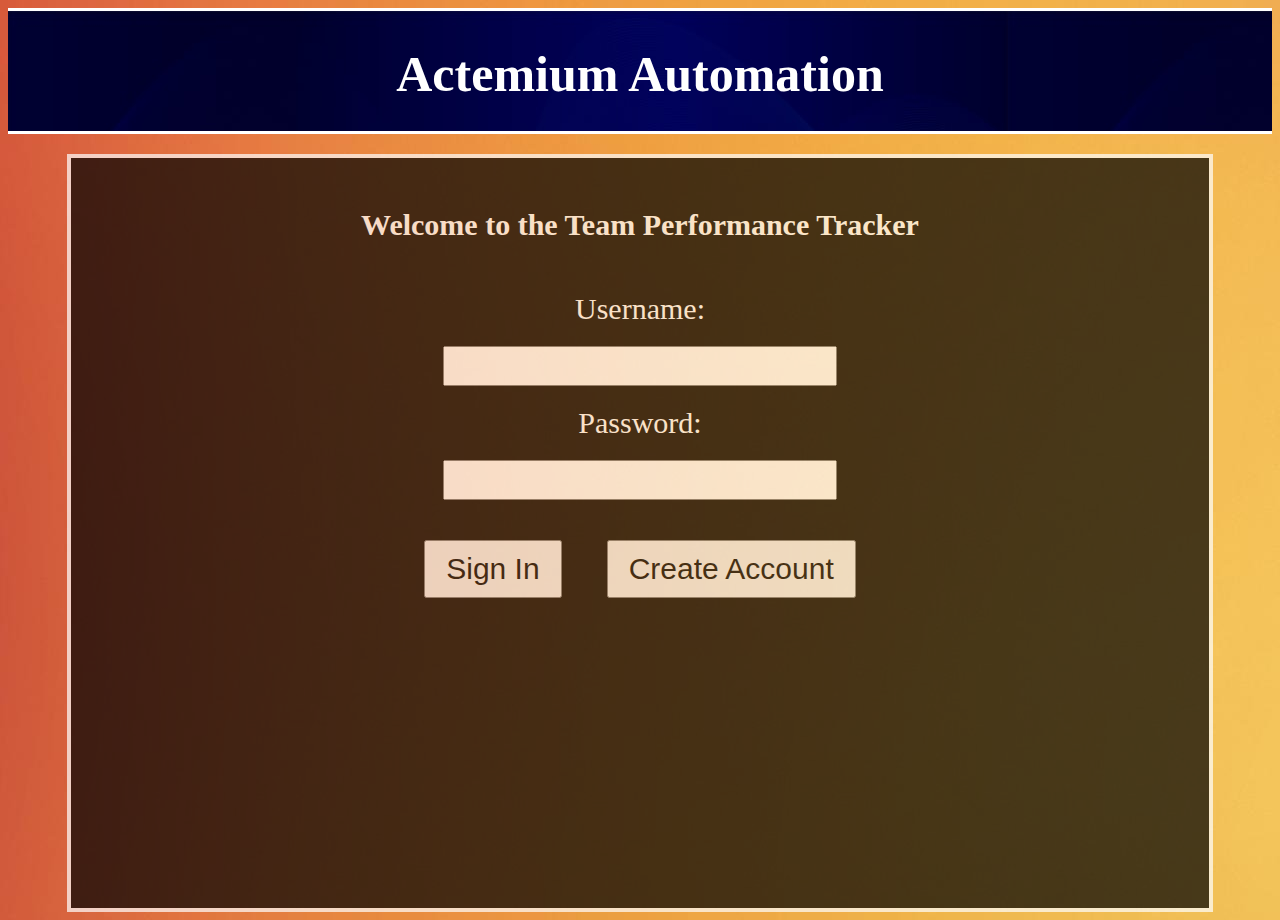
<file: index.html>
<!DOCTYPE html>
<html lang="en" style="background-image:url(Images/Orange_background.jpg)">
<head>
    <meta charset="UTF-8">
    <meta http-equiv="X-UA-Compatible" content="IE=edge">
    <meta name="viewport" content="width=device-width, initial-scale=1.0">
    <link href="CSS/main.css" rel="stylesheet">
    <title>Log in page</title>
</head>
<header class="Header" style="background-image:url(Images/Blue_background.jpg)">
    <h1 class="Title">Actemium Automation</h1>
</header>
<body>
    <div class="Container" >
    <h2 style="margin-top:50px; margin-bottom:50px;">Welcome to the Team Performance Tracker</h2>
       <form action="">
        <label for="username" id="Uname">Username:</label><br>
        <input type="text" id="username" name="username" value=""><br>
        <label for="password" id="Pword">Password:</label><br>
        <input type="text" id="password" name="password" value=""><br>
        <input type="submit" id="submit" value="Sign In">
        <link href="CreateAccountPage.html"><input type="submit" id="Caccount" value="Create Account"></link>
      </form> 
    </div>
</body>
</html>
</file>
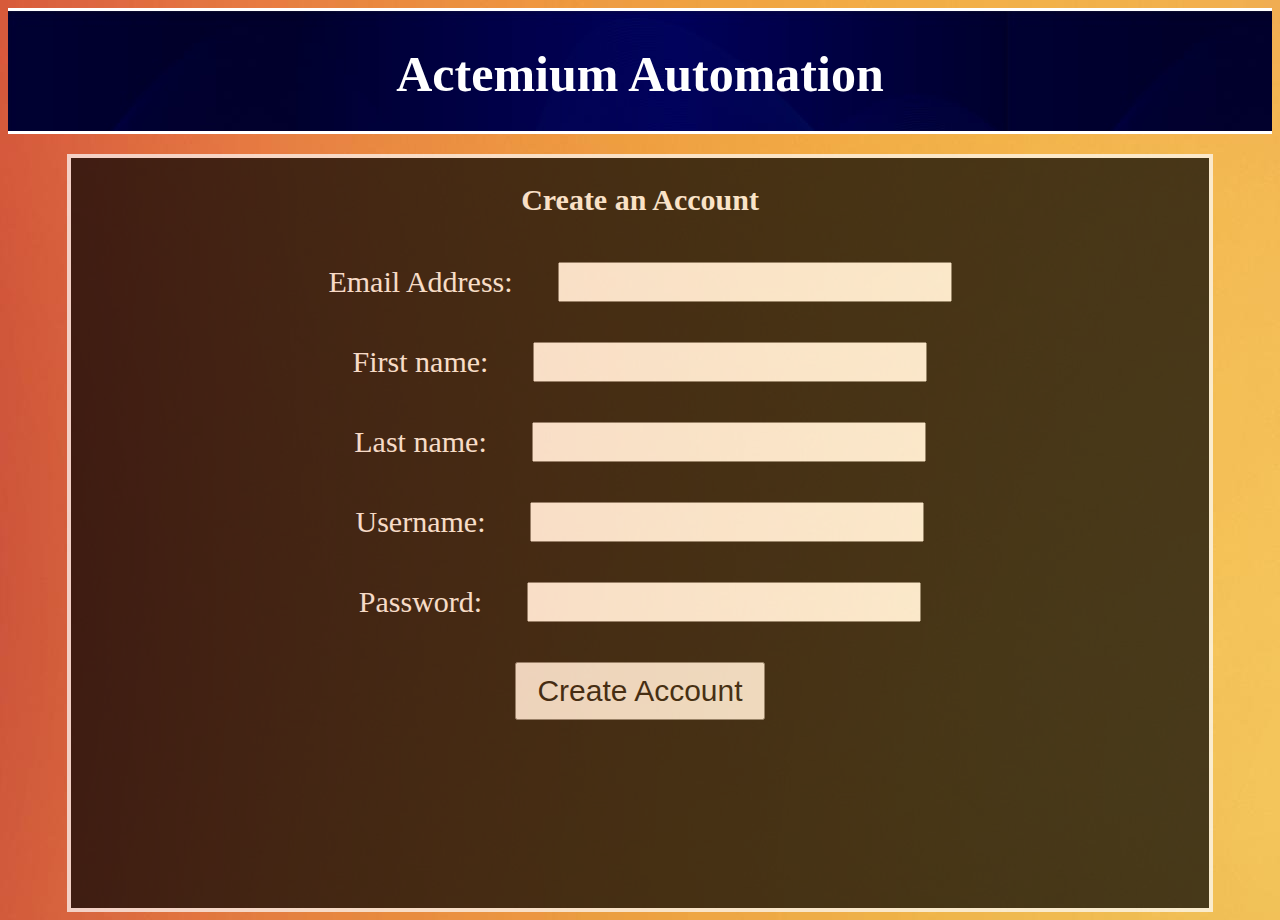
<file: CreateAccountPage.html>
<!DOCTYPE html>
<html lang="en" style="background-image:url(Images/Orange_background.jpg)">
<head>
    <meta charset="UTF-8">
    <meta http-equiv="X-UA-Compatible" content="IE=edge">
    <meta name="viewport" content="width=device-width, initial-scale=1.0">
    <link href="CSS/main.css" rel="stylesheet">
    <title>Create Account Page</title>
</head>
<header class="Header" style="background-image:url(Images/Blue_background.jpg)">
    <h1 class="Title">Actemium Automation</h1>
</header>
<body>
    <div class="Container">
        <h2>Create an Account</h2>
        <form action="">
            <label for="emailaddress" id="Eaddress">Email Address:</label>
            <input type="text" id="address" name="" value=""><br>

            <label for="Firstname" id="Fname">First name:</label>
            <input type="text" id="firstname" name="Firstname" value=""><br>

            <label for="Lastname" id="Lname">Last name:</label>
            <input type="text" id="lastname" name="Lastname" value=""><br>

            <label for="username" id="Uname">Username:</label>  
            <input type="text" id="username" name="username" value=""><br>

            <label for="password" id="Pword">Password:</label>
            <input type="text" id="password" name="password" value=""><br>

            <link href="CreateAccountPage.html"><input type="submit" id="Caccount" value="Create Account"></link>
          </form> 
        </div>
</body>
</html>
</file>
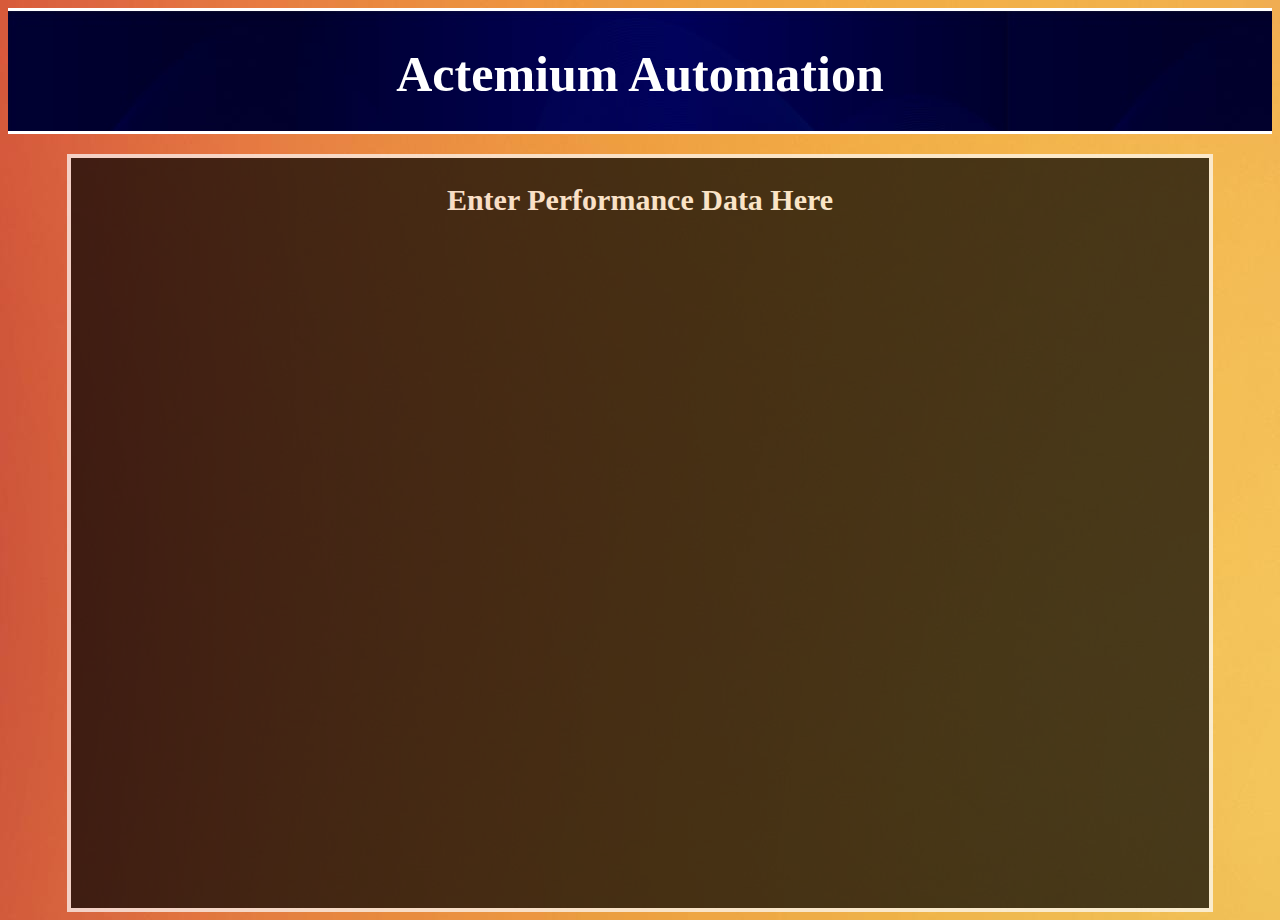
<file: DataEntryPage.html>
<!DOCTYPE html>
<html lang="en" style="background-image:url(Images/Orange_background.jpg)">
<head>
    <meta charset="UTF-8">
    <meta http-equiv="X-UA-Compatible" content="IE=edge">
    <meta name="viewport" content="width=device-width, initial-scale=1.0">
    <link href="CSS/main.css" rel="stylesheet">
    <title>Teams and Projects</title>
</head>
<header class="Header" style="background-image:url(Images/Blue_background.jpg)">
    <h1 class="Title">Actemium Automation</h1>
</header>
<body>
    <div class="Container">
        <h2>Enter Performance Data Here</h2>

    </div>   
</body>
</file>
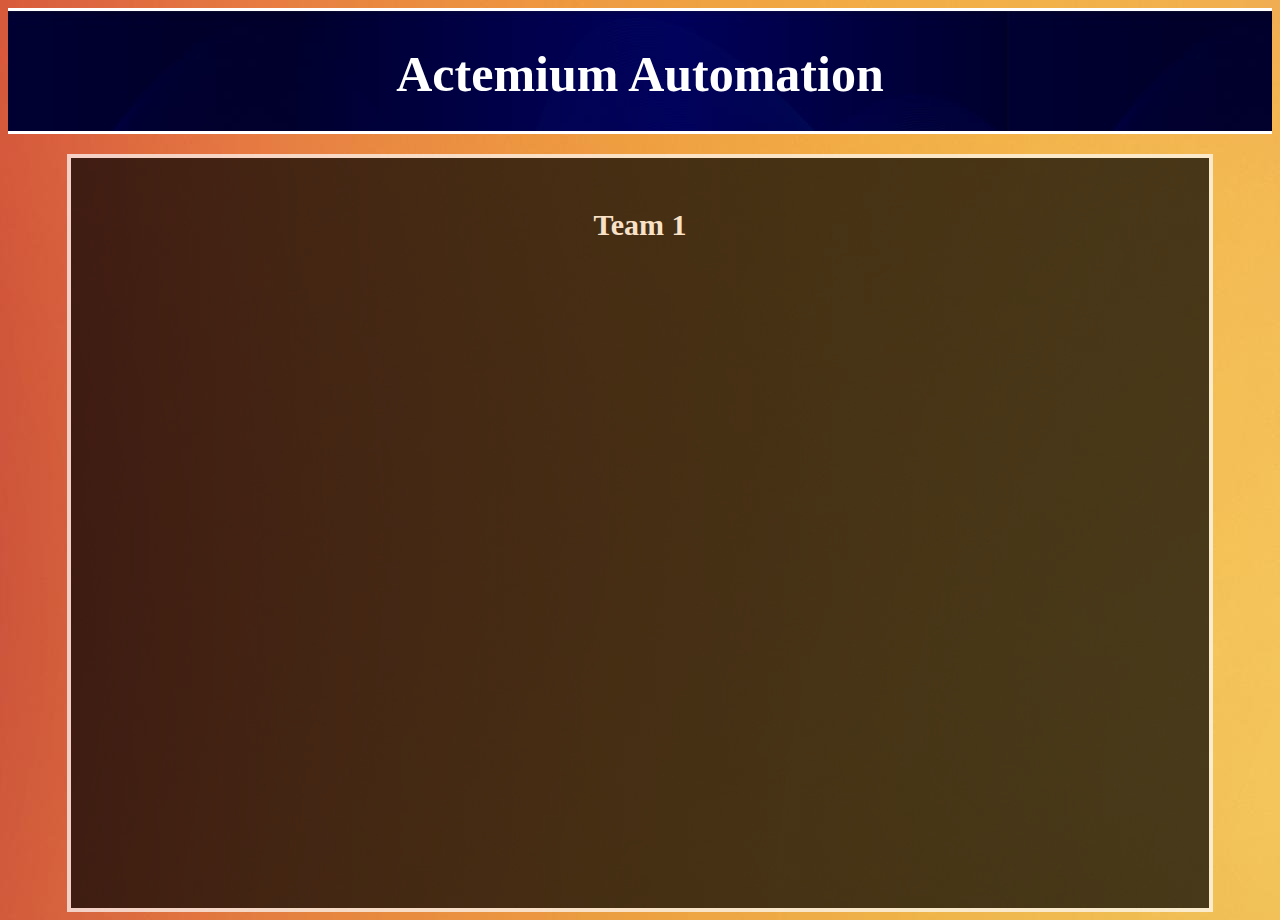
<file: Team1.html>
<!DOCTYPE html>
<html lang="en" style="background-image:url(Images/Orange_background.jpg)">
<head>
    <meta charset="UTF-8">
    <meta http-equiv="X-UA-Compatible" content="IE=edge">
    <meta name="viewport" content="width=device-width, initial-scale=1.0">
    <link href="CSS/main.css" rel="stylesheet">
    <title>Teams and Projects</title>

</head>
<header class="Header" style="background-image:url(Images/Blue_background.jpg)">
    <h1 class="Title">Actemium Automation</h1>
</header>
<body>
    <div class="Container">
        <h2 style="margin-top:50px; margin-bottom:50px;">Team 1</h2>
    </div>
</body>
</file>
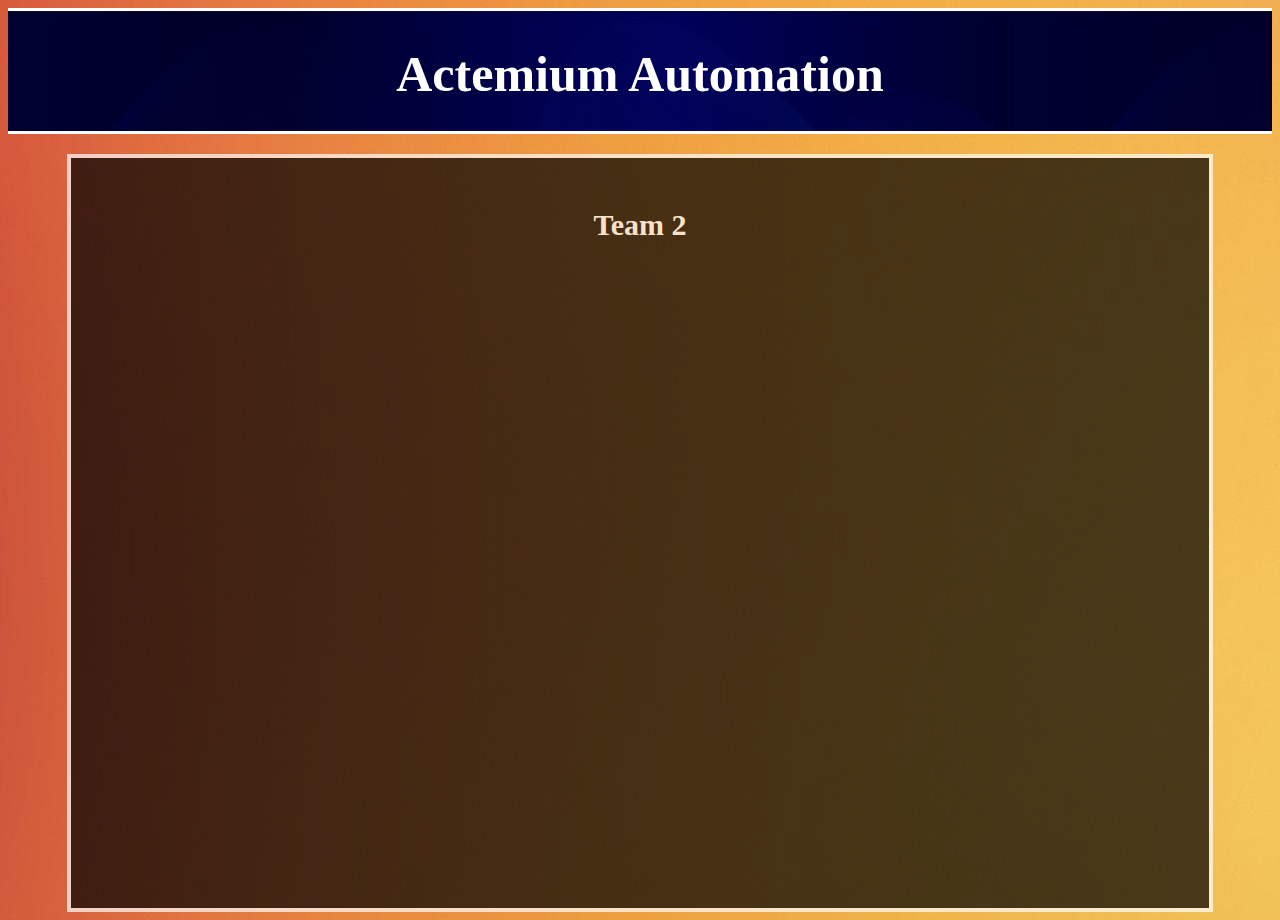
<file: Team2.html>
<!DOCTYPE html>
<html lang="en" style="background-image:url(Images/Orange_background.jpg)">
<head>
    <meta charset="UTF-8">
    <meta http-equiv="X-UA-Compatible" content="IE=edge">
    <meta name="viewport" content="width=device-width, initial-scale=1.0">
    <link href="CSS/main.css" rel="stylesheet">
    <title>Teams and Projects</title>
</head>
<header class="Header" style="background-image:url(Images/Blue_background.jpg)">
    <h1 class="Title">Actemium Automation</h1>
</header>
<body>
    <div class="Container">
        <h2 style="margin-top:50px; margin-bottom:50px;">Team 2</h2>
    </div>
</body>
</file>
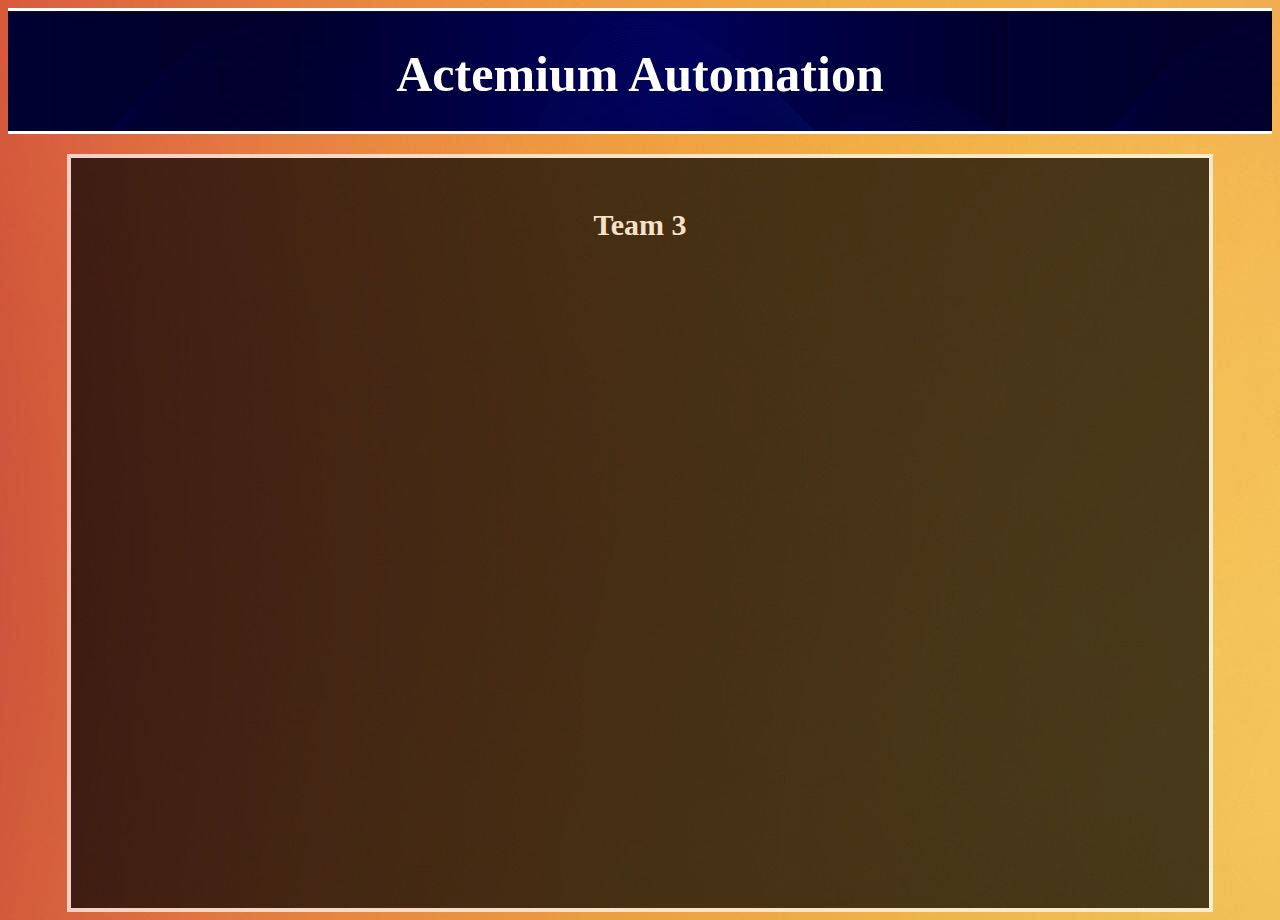
<file: Team3.html>
<!DOCTYPE html>
<html lang="en" style="background-image:url(Images/Orange_background.jpg)">
<head>
    <meta charset="UTF-8">
    <meta http-equiv="X-UA-Compatible" content="IE=edge">
    <meta name="viewport" content="width=device-width, initial-scale=1.0">
    <link href="CSS/main.css" rel="stylesheet">
    <title>Teams and Projects</title>
</head>
<header class="Header" style="background-image:url(Images/Blue_background.jpg)">
    <h1 class="Title">Actemium Automation</h1>
</header>
<body>
    <div class="Container">
        <h2 style="margin-top:50px; margin-bottom:50px;">Team 3</h2>
    </div>
</body>
</file>
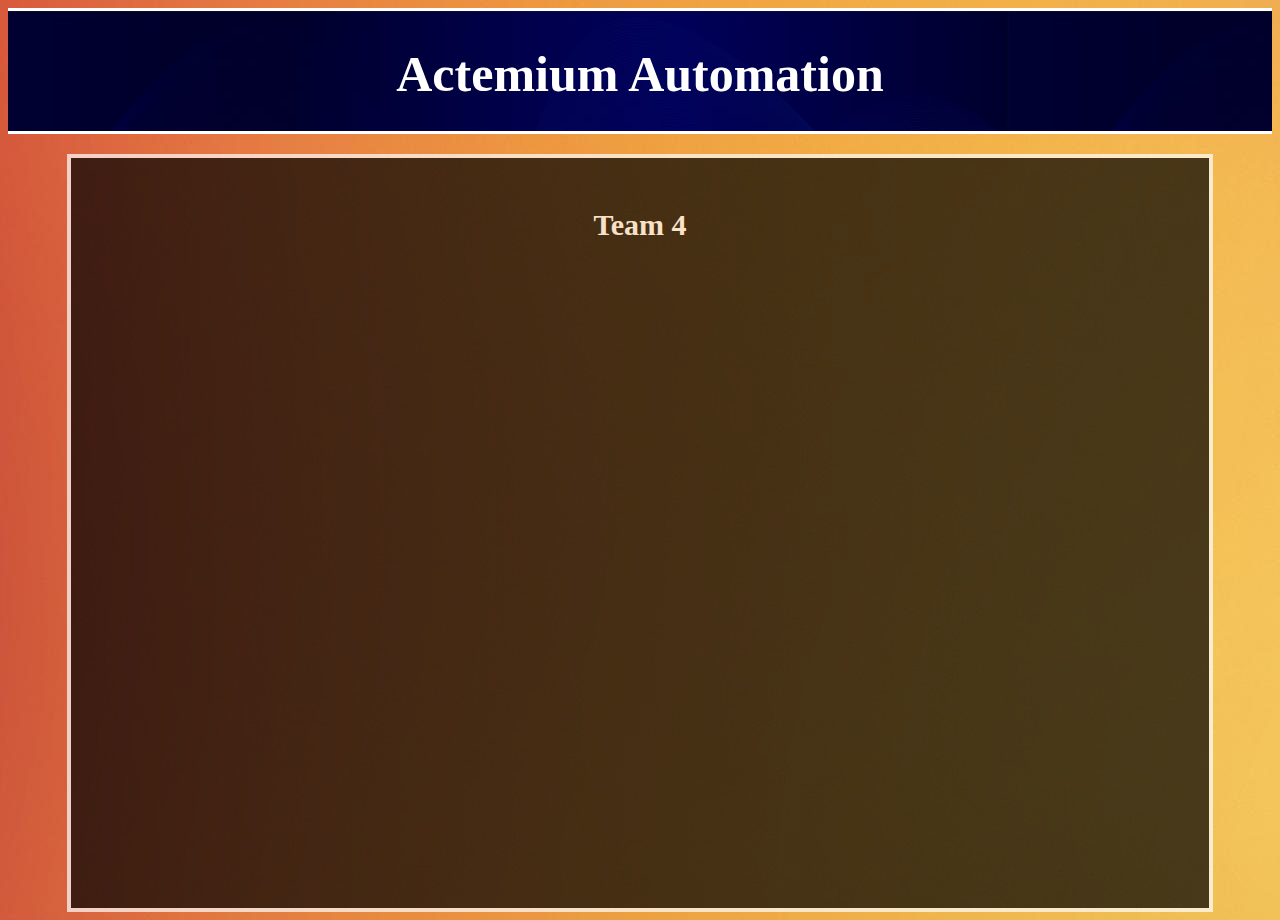
<file: Team4.html>
<!DOCTYPE html>
<html lang="en" style="background-image:url(Images/Orange_background.jpg)">
<head>
    <meta charset="UTF-8">
    <meta http-equiv="X-UA-Compatible" content="IE=edge">
    <meta name="viewport" content="width=device-width, initial-scale=1.0">
    <link href="CSS/main.css" rel="stylesheet">
    <title>Teams and Projects</title>
</head>
<header class="Header" style="background-image:url(Images/Blue_background.jpg)">
    <h1 class="Title">Actemium Automation</h1>
</header>
<body>
    <div class="Container">
        <h2 style="margin-top:50px; margin-bottom:50px;">Team 4</h2>
    </div>
</body>
</file>
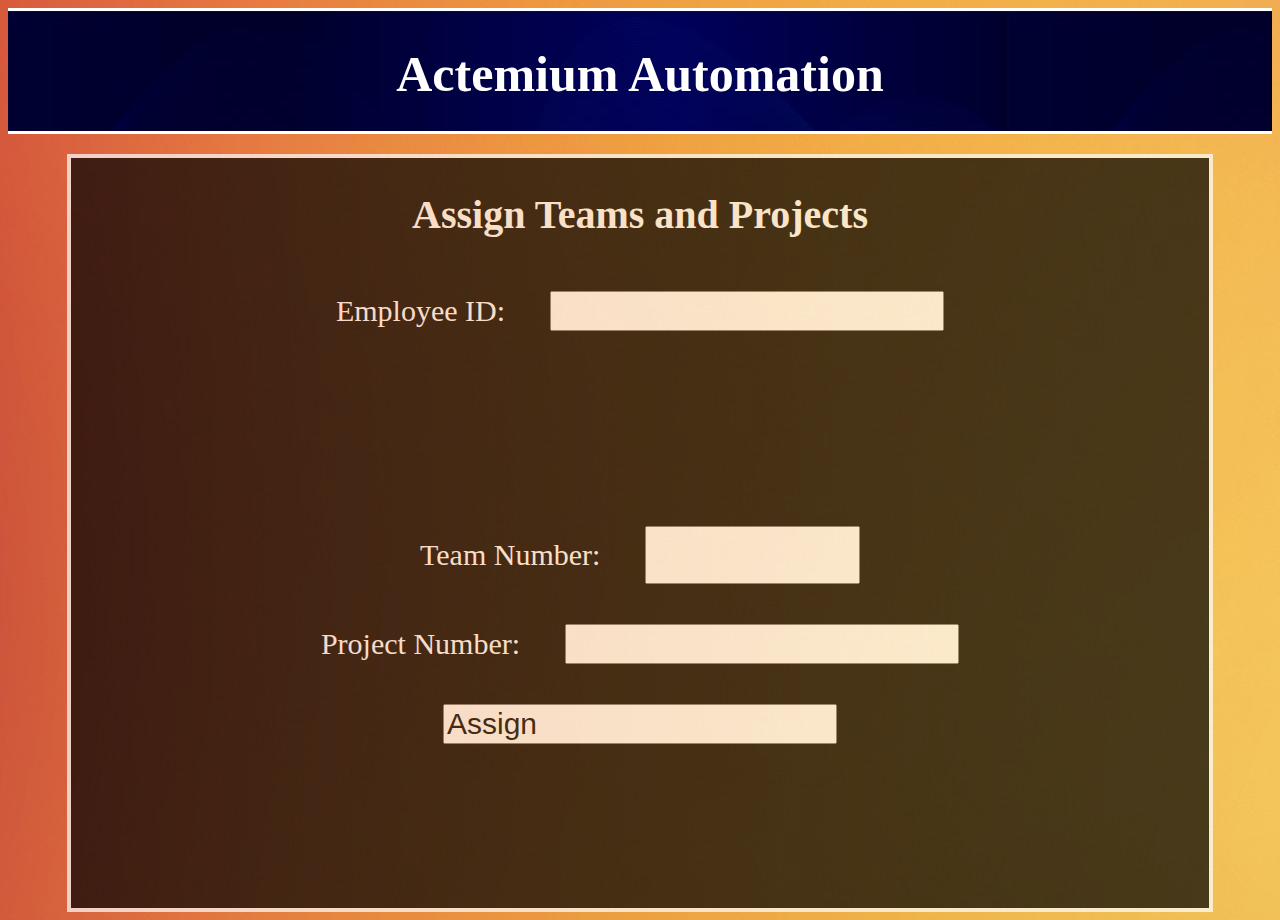
<file: TeamsAndProjects.html>
<!DOCTYPE html>
<html lang="en" style="background-image:url(Images/Orange_background.jpg)">
<head>
    <meta charset="UTF-8">
    <meta http-equiv="X-UA-Compatible" content="IE=edge">
    <meta name="viewport" content="width=device-width, initial-scale=1.0">
    <link href="CSS/main.css" rel="stylesheet">
    <title>Teams and Projects</title>
</head>
<header class="Header" style="background-image:url(Images/Blue_background.jpg)">
    <h1 class="Title">Actemium Automation</h1>
</header>
<body>
    <div class="Container">
        <h2 style="font-size: 40px;">Assign Teams and Projects</h2>
        <label for="EmployeeID" id="EmpID">Employee ID:</label>
        <input type="text" id="employee" name="employee" value=""><br>
        <label for="TeamNo" id="Tnumber">Team Number:</label>
        <input type="text" id="tnumber" name="tnumber" value=""><br>
        <label for="ProjectNo" id="Projnumber">Project Number:</label>
        <input type="text" id="projnumber" name="pnumber" value=""><br>
        <input type="text" id="Assign" value="Assign">
        </div>
</body>
</html>
</file>
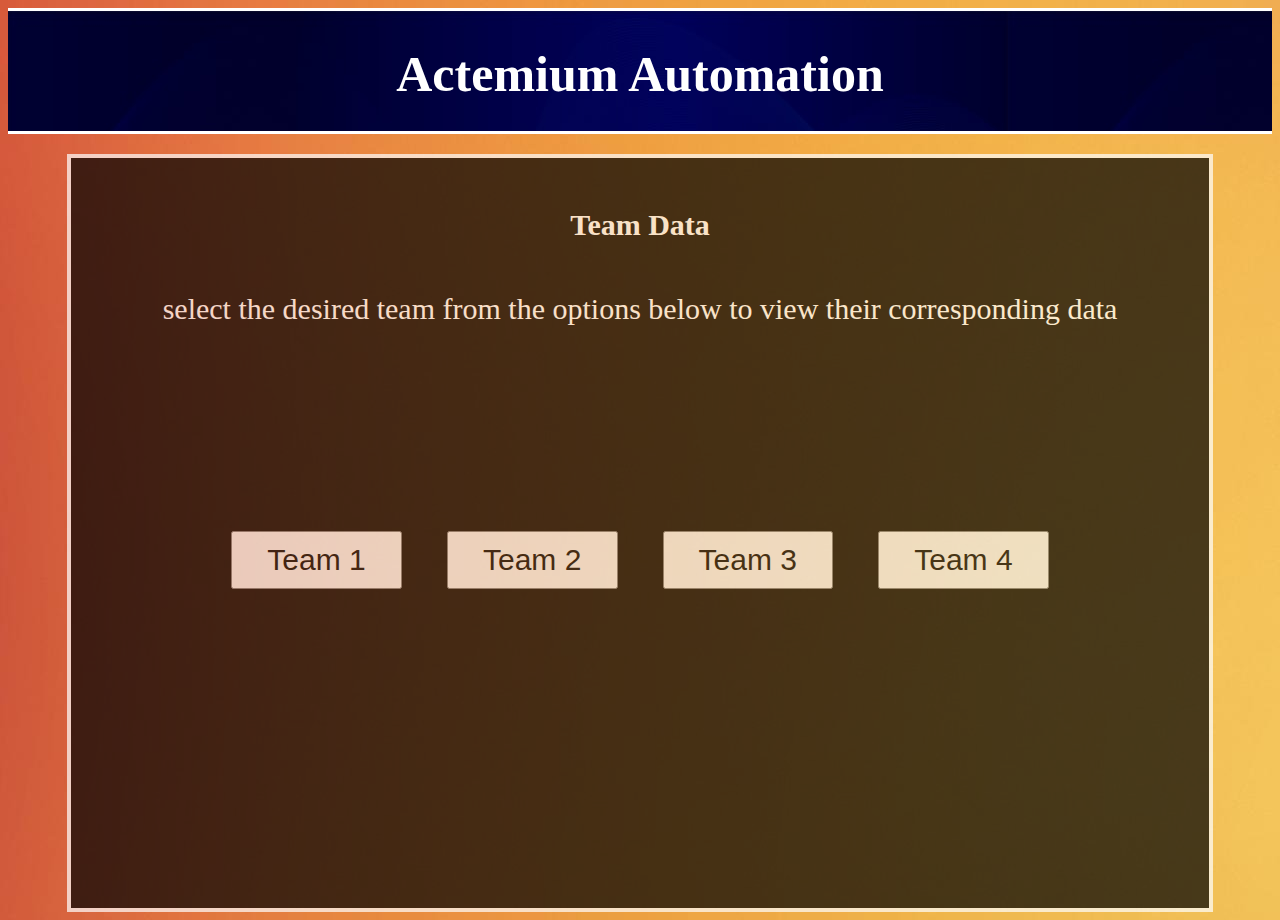
<file: ViewData.html>
<!DOCTYPE html>
<html lang="en" style="background-image:url(Images/Orange_background.jpg)">
<head>
    <meta charset="UTF-8">
    <meta http-equiv="X-UA-Compatible" content="IE=edge">
    <meta name="viewport" content="width=device-width, initial-scale=1.0">
    <link href="CSS/main.css" rel="stylesheet">
    <title>Teams and Projects</title>
</head>
<header class="Header" style="background-image:url(Images/Blue_background.jpg)">
    <h1 class="Title">Actemium Automation</h1>
</header>
<body>
    <div class="Container">
        <h2 style="margin-top:50px; margin-bottom:50px;">Team Data</h2>
        <p style="font-size: 30px;">select the desired team from the options below to view their corresponding data</p>
        <form action="">
            <link href="Team1.html"><input type="submit" id="tnumber" value="Team 1"></link>
            <link href="Team2.html"><input type="submit" id="tnumber" value="Team 2"></link>
            <link href="Team3.html"><input type="submit" id="tnumber" value="Team 3"></link>
            <link href="Team4.html"><input type="submit" id="tnumber" value="Team 4"></link>
        </form>
    </div>
</body>
</html>
</file>
<file: CSS/main.css>
.Header{
    border: solid white 3px;
    height: 100px;
    text-align: center;
    width: 100%;
    margin-bottom: 20px;
    color: white;
    border-left: none;
    border-right: none;
    font-size: 25px;
    padding-bottom: 20px;
    padding-top: 0%;
}
.Container{
    background-color: black;
    opacity: 70%;
    border: solid white 4px;
    color: white;
    width: 90%;
    height: 750px;
    margin: auto;
    text-align: center;
    font-size: 20px;
}
#Uname,#username,#Pword,#password,#submit,#Caccount,
#Eaddress,#address,#Fname,#firstname,#Lname,#lastname,
#EmpID,#employee,#Tnumber,#tnumber,#Projnumber,#projnumber,#Assign{
    font-size: 30px;
    margin: 20px;
}
#submit, #Caccount{
    padding: 10px 20px; 
}

#tnumber{
    font-size: 30px;
    padding: 10px 20px;
    margin-top: 175px;
    width: 15%;
    text-align: center;
        
}
</file>
